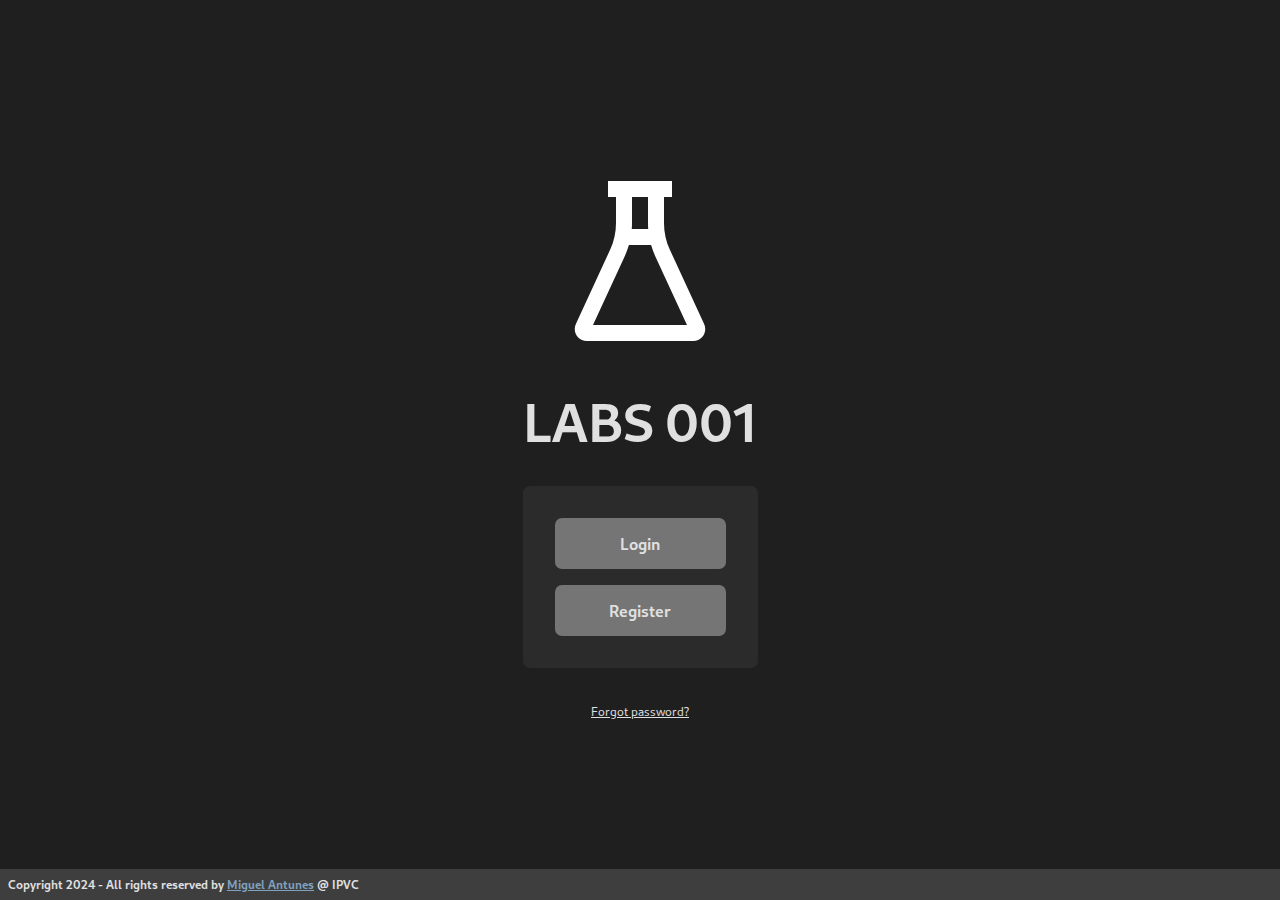
<file: index.html>
<!DOCTYPE html>
<html lang="en">
  <head>
    <meta charset="utf-8"/>
    <meta name="viewport" content="width=device-width, initial-scale=1.0"/>
    <meta http-equiv="x-ua-Compatible" content="ie=edge"/>
    <title>pw-labs-001 - login</title>
    <link rel="stylesheet" href="css/style.css"/>
    <link rel="icon" href="./favicon.ico" type="image/x-icon"/>
  </head>
  <body>
    <main>
      <div>
        <img src="assets/flask.svg" alt="Flask Logo" class="logo-img"/>
      </div>
      <h1 class="banner banner-center">LABS 001</h1>
      <div class="index-login">
        <a href="login.html" class="button-base button-shape-pill button-black">Login</a>
        <a href="signup.html" class="button-base button-shape-pill button-black">Register</a>
      </div>
      <div class="forgot-pwd">
        <a href="forgot-pwd.html" class="forgot-pwd-link">Forgot password?</a>
      </div>
      <div class="footer">Copyright 2024 - All rights reserved by <a class="mail-link" href="mailto:miguelangelo@ipvc.pt">Miguel Antunes</a> @ IPVC</div>
    </main>
  </body>
</html>
</file>
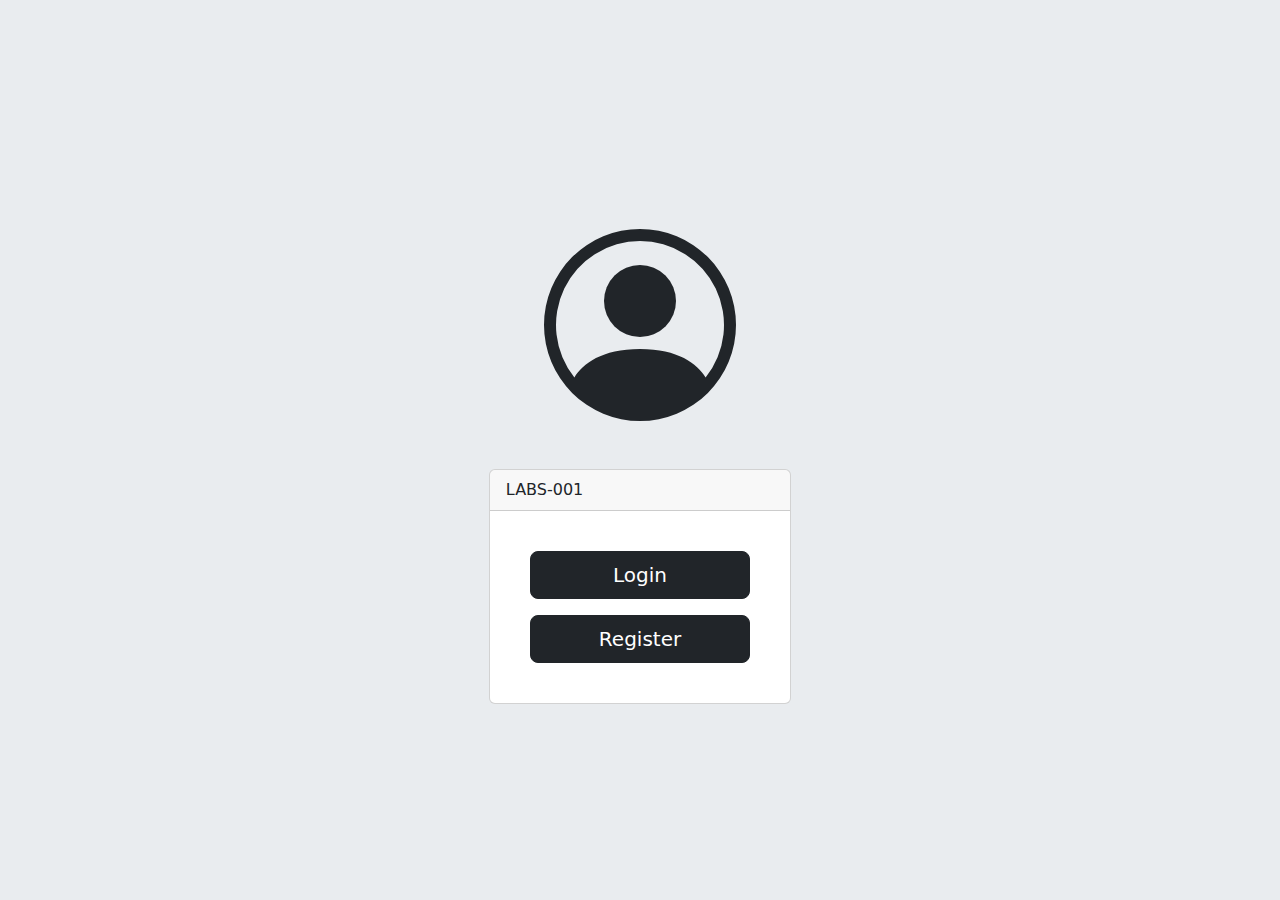
<file: pw-bootstrap/index.html>
<!doctype html>
<html lang="en">
<head>
    <meta charset="utf-8">
    <meta name="viewport" content="width=device-width, initial-scale=1.0">
    <title>bootstrap conversion</title>
    <link href="https://cdn.jsdelivr.net/npm/bootstrap@5.3.3/dist/css/bootstrap.min.css" rel="stylesheet" integrity="sha384-QWTKZyjpPEjISv5WaRU9OFeRpok6YctnYmDr5pNlyT2bRjXh0JMhjY6hW+ALEwIH" crossorigin="anonymous">
</head>
<body class="bg-body-secondary d-flex flex-column justify-content-center vh-100 align-items-center">
    <div class="p-5">
        <svg xmlns="http://www.w3.org/2000/svg" width="192" height="192" fill="currentColor" class="bi bi-person-circle" viewBox="0 0 16 16">
            <path d="M11 6a3 3 0 1 1-6 0 3 3 0 0 1 6 0"/>
            <path fill-rule="evenodd" d="M0 8a8 8 0 1 1 16 0A8 8 0 0 1 0 8m8-7a7 7 0 0 0-5.468 11.37C3.242 11.226 4.805 10 8 10s4.757 1.225 5.468 2.37A7 7 0 0 0 8 1"/>
          </svg>
      </svg>
    </div>
    <div class="card mb-3">
        <div class="card-header">LABS-001</div>
        
    <!-- <div class="card d-flex flex-column justify-content-center vh-100 align-items-center" style="width: 800px;"> -->
            <div class="card-body row gap-3 m-4 justify-content-center">
        <!-- <div class="d-flex flex-column justify-content-center vh-100 align-items-center gap-3"> -->
            <!-- <button type="button" class="btn btn-dark btn-lg col-md-3">Login</button> -->
                <a href="#" class="btn btn-dark btn-lg">Login</a>
                <a href="#" class="btn btn-dark btn-lg">Register</a>
            </div>
        </div>
    </body>
</html>
</file>
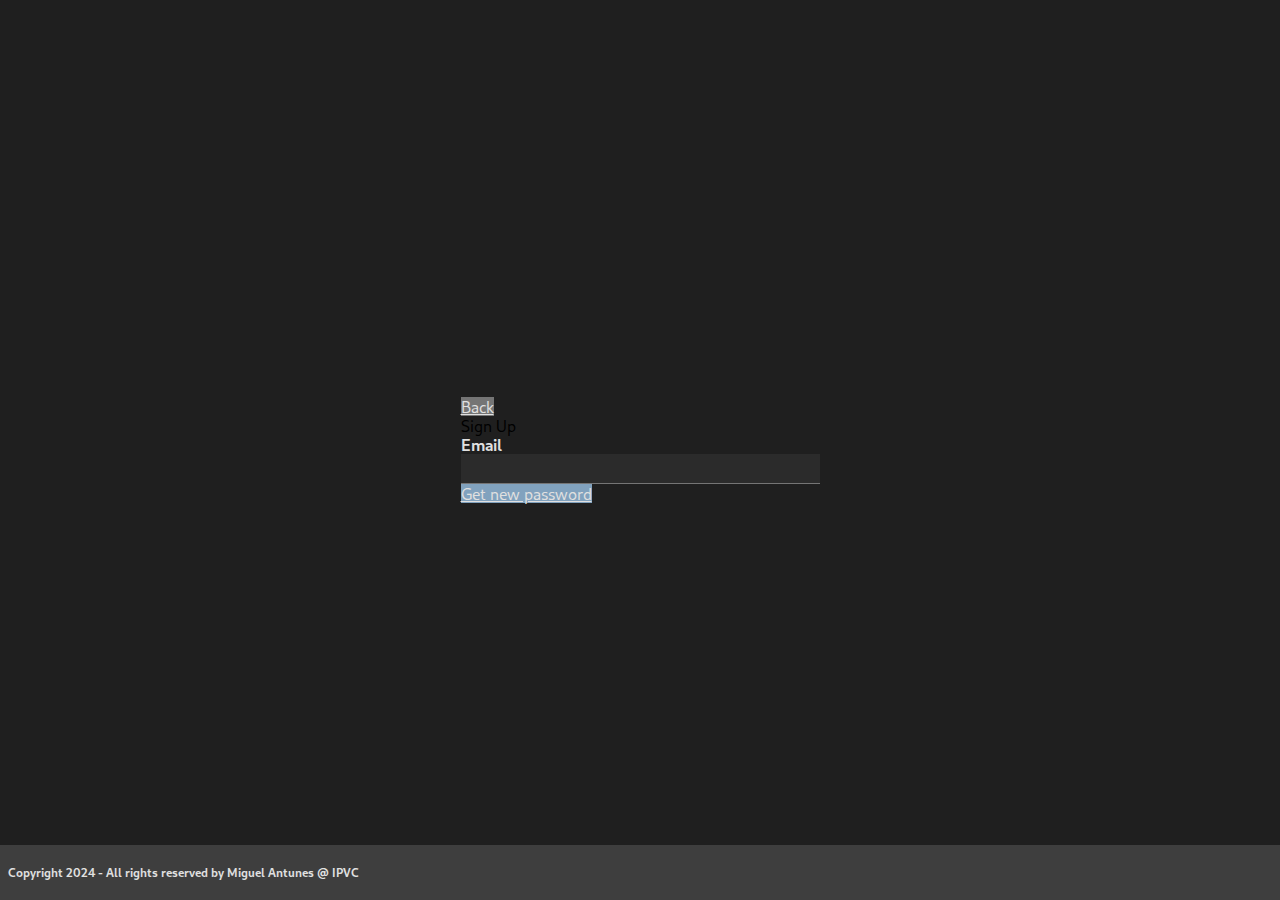
<file: forgot-password.html>
<!DOCTYPE html>
<html lang="en">
  <head>
        <meta charset="UTF-8">
        <meta name="viewport" content="width=device-width, initial-scale=1.0">
        <meta http-equiv="X-UA-Compatible" content="ie=edge">
        <title>pw-labs-001</title>
        <link rel="stylesheet" href="css/style.css">
        <link rel="icon" href="./favicon.ico" type="image/x-icon">
  </head>
    <body>
        <main>
          <div>
            <a href="index.html" class="button-base button-shape-pill-small button-black">Back</a>
          </div>
          <div class="content-center">
            <div>
              <div class="form-header">
                Sign Up
              </div>
              <div class="form-login">
                <div class="form-content">
                  <label for="name">Email<input class="gnome-input" type="text" placeholder="" id="name" name="femail"></label>
                  <a href="#" class="button-base button-shape-flex button-blue">Get new password</a>
                </div>
              </div>
        </div>
      </div>
      <div class="footer">
        <p class="copyright">Copyright 2024 - All rights reserved by Miguel Antunes @ IPVC</p>
      </div>
        </main>    
    </body>
</html>
</file>
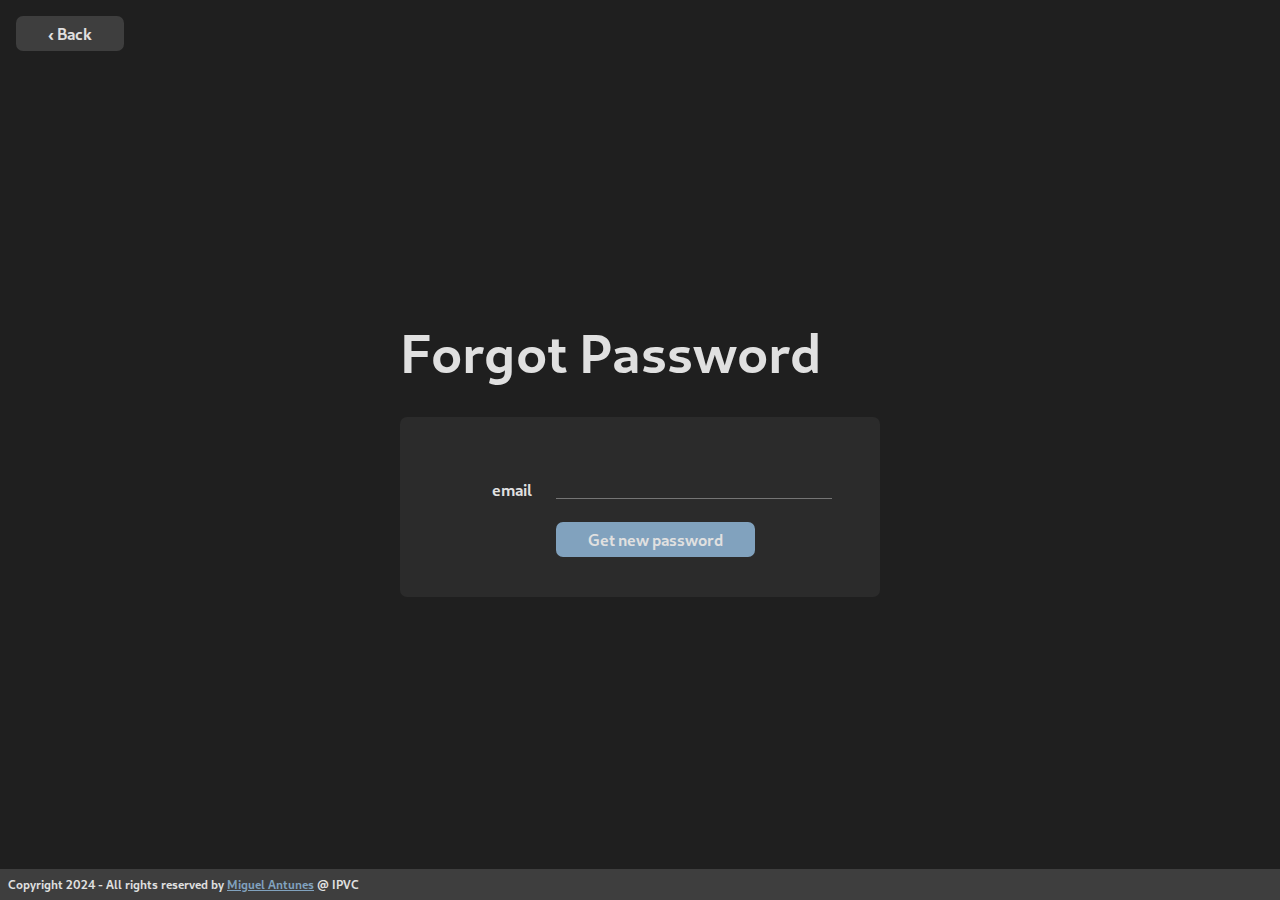
<file: forgot-pwd.html>
<!DOCTYPE html>
<html lang="en">
  <head>
    <meta charset="utf-8" />
    <meta name="viewport" content="width=device-width, initial-scale=1.0" />
    <meta http-equiv="x-ua-compatible" content="ie=edge" />
    <title>pw-labs-001 - forgot password</title>
    <link rel="stylesheet" href="css/style.css" />
    <link rel="icon" href="./favicon.ico" type="image/x-icon" />
  </head>
  <body>
    <main>
      <div>
        <a class="back-button" href="index.html">‹ Back</a>
      </div>
      <h1 class="banner banner-left">Forgot Password</h1>
      <div class="forgot-main-form">
        <div class="forgot-email-label">
          <label for="email">email</label>
        </div>
        <div class="forgot-email-input">
          <input type="email" id="email" name="email" />
        </div>
        <div class="forgot-button-label">
          <button name="signup" class="forgot-pwd-button">Get new password</button>
        </div>
      </div>
      <div class="footer">Copyright 2024 - All rights reserved by <a class="mail-link" href="mailto:miguelangelo@ipvc.pt">Miguel Antunes</a> @ IPVC</div>
    </main>
  </body>
</html>
</file>
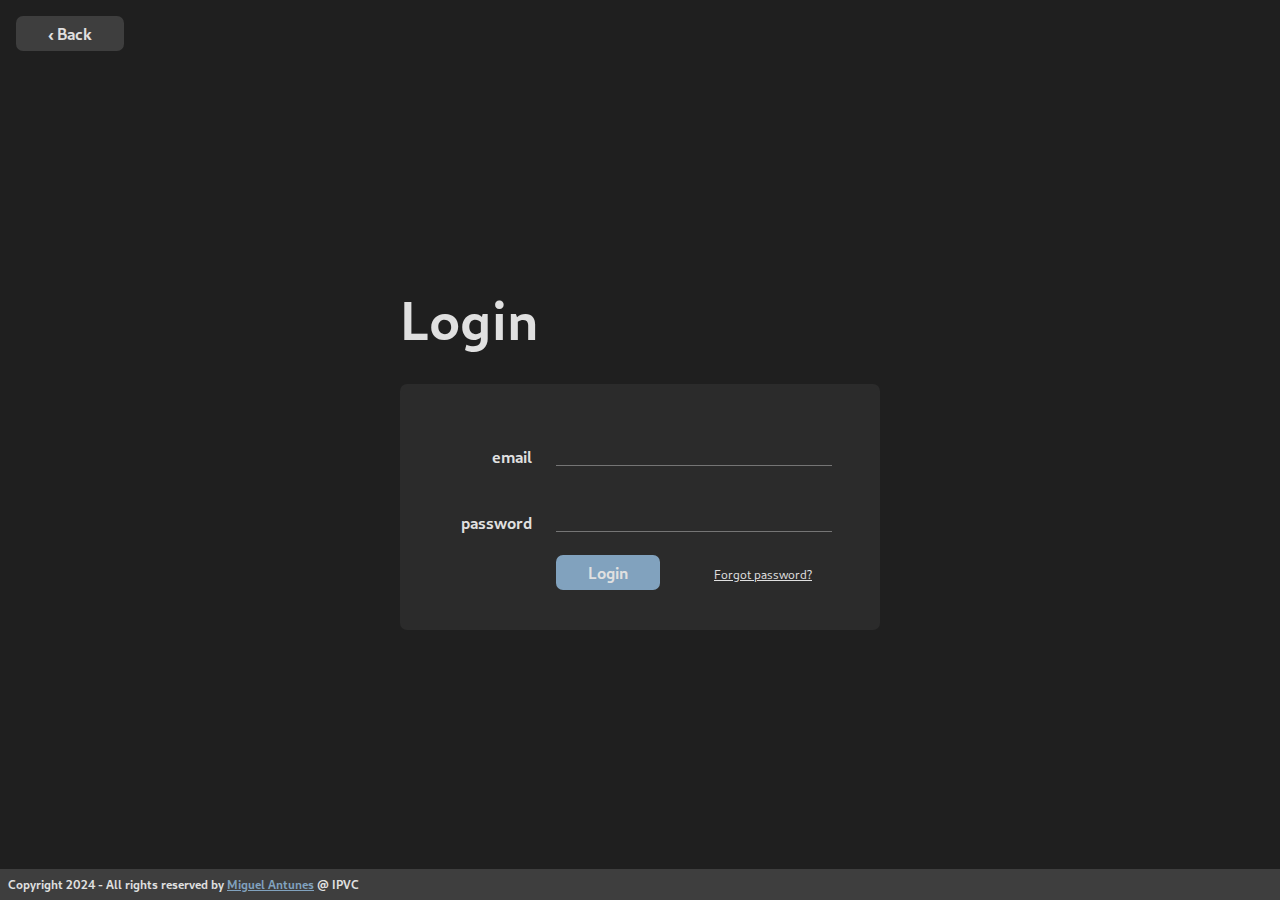
<file: login.html>
<!doctype html>
<html lang="en">
  <head>
    <meta charset="utf-8">
    <meta name="viewport" content="width=device-width, initial-scale=1.0">
    <meta http-equiv="x-ua-compatible" content="ie=edge">
    <title>pw-labs-001 - login page</title>
    <link rel="stylesheet" href="css/style.css">
    <link rel="icon" href="./favicon.ico" type="image/x-icon">
  </head>
    <body>
        <main>
          <div>
            <a class="back-button" href="index.html">‹ Back</a>
          </div>
            <h1 class="banner banner-left">Login</h1>
            <div class="login-main">
              <div class="email-label">
                <label for="email">email</label>
              </div>
              <div class="pwd-label">
                <label for="pwd">password</label>
              </div>
              <div class="email-input">
                <input type="email" id="email" name="email">
              </div>
              <div class="pwd-input">
                <input type="password" id="pwd" name="pwd">
              </div>
              <div class="login-label">
                <button name="login" class="login-button">Login</button>
              </div>
              <div class="forgot-pwd-label">
                <a class="pwd-link" href="forgot-pwd.html">Forgot password?</a>
              </div>
            </div>
            <div class="footer">Copyright 2024 - All rights reserved by <a class="mail-link" href="mailto:miguelangelo@ipvc.pt">Miguel Antunes</a> @ IPVC</div>
        </main>    
    </body>
</html>
</file>
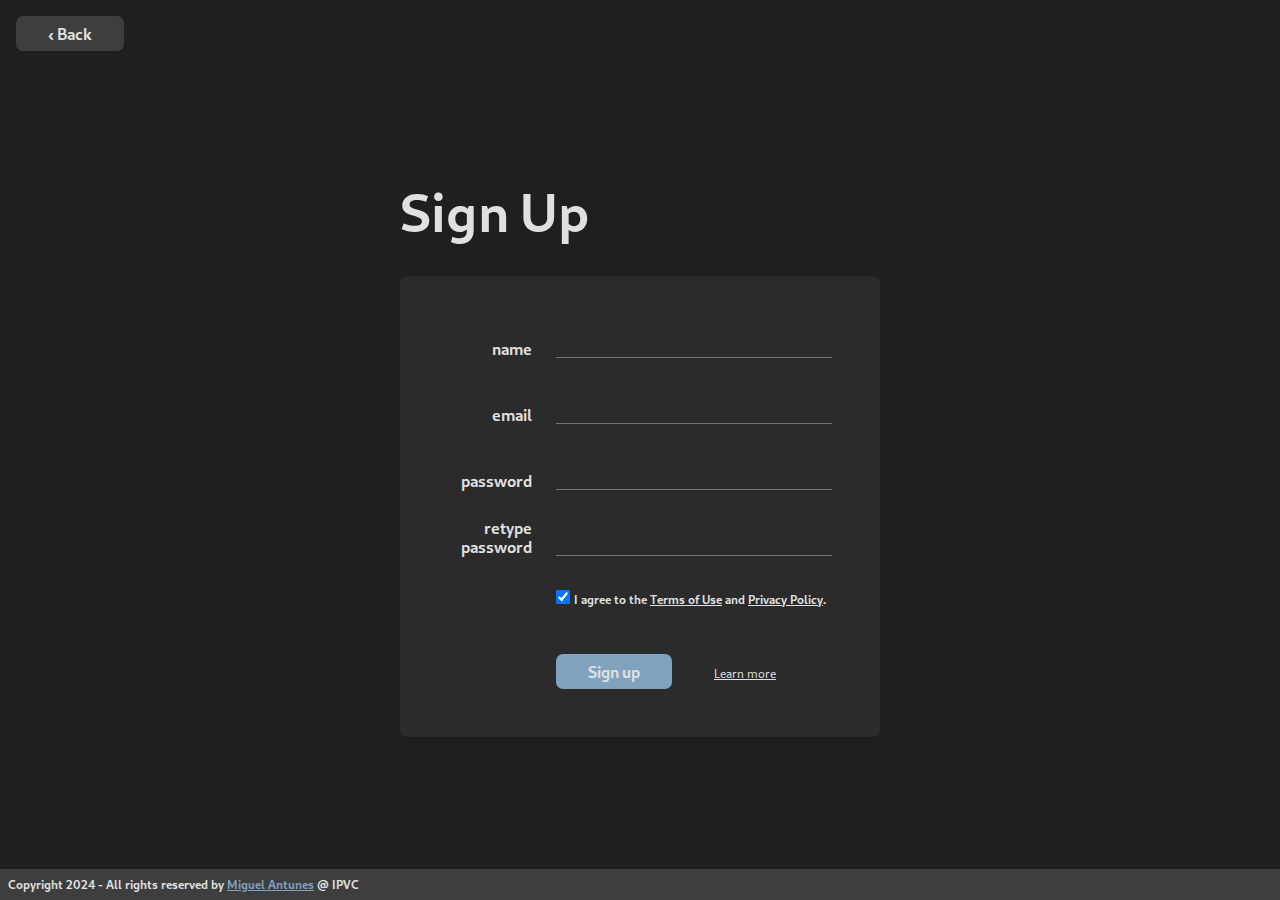
<file: signup.html>
<!doctype html>
<html lang="en">
  <head>
    <meta charset="utf-8">
    <meta name="viewport" content="width=device-width, initial-scale=1.0">
    <meta http-equiv="x-ua-Compatible" content="ie=edge">
    <title>pw-labs-001</title>
    <link rel="stylesheet" href="css/style.css">
    <link rel="icon" href="./favicon.ico" type="image/x-icon">
  </head>
    <body>
        <main>
          <div>
            <a class="back-button" href="index.html">‹ Back</a>
          </div>
          <h1 class="banner banner-left">Sign Up</h1>
          <div class="signup-main">
            <div class="signup-name-label">
              <label for="name">name</label>
            </div>
            <div class="signup-email-label">
              <label for="email">email</label>
            </div>
            <div class="signup-password-label">
              <label for="password">password</label>
            </div>
            <div class="signup-repassword-label">
              <label for="password">retype password</label>
            </div>       
            <div class="signup-agree-label">
              <input type="checkbox" checked="checked" id="check-agree" name="check-agree">
              <label class="signup-agree-link" for="agree">I agree to the <a class="signup-links" href="#">Terms of Use</a> and <a class="signup-links" href="#">Privacy Policy</a>.</label>
            </div>
            <div class="signup-name-input">
              <input type="text" id="name" name="name">
            </div>
            <div class="signup-email-input">
              <input type="email" id="email" name="email">
            </div>
            <div class="signup-pwd-input">
              <input type="password" id="pwd" name="pwd">
            </div>
            <div class="signup-pwd-retype-input">
              <input type="password" id="retype-pwd" name="retype-pwd">
            </div>
            <div class="signup-button-label">
              <button name="signup" class="signup-button">Sign up</button>
            </div>
            <div class="signup-learmore-label">
              <a class="signup-links" href="#">Learn more</a>
            </div>
          </div>
          <div class="footer">Copyright 2024 - All rights reserved by <a class="mail-link" href="mailto:miguelangelo@ipvc.pt">Miguel Antunes</a> @ IPVC</div>
        </main>    
    </body>
</html>
</file>
<file: css/style.css>
@font-face {
    font-family: 'CantarellRegular';
    src: url('../fonts/cantarell-regular.otf') format('opentype');
    font-weight: normal;
    font-style: normal;
}

@font-face {
    font-family: 'CantarellBold';
    src: url('../fonts/cantarell-bold.otf') format('opentype');
    font-weight: normal;
    font-style: bold;
}

@font-face {
    font-family: 'CantarellExtraBold';
    src: url('../fonts/cantarell-extrabold.otf') format('opentype');
    font-weight: normal;
    font-style: bold;
}

@font-face {
    font-family: 'CantarellThin';
    src: url('../fonts/cantarell-light.otf') format('opentype');
    font-weight: normal;
    font-style: light;
}

:root {
    /* PALETTE */
    --dark-1: #1f1f1f;
    --dark-2: #2b2b2b;
    --dark-3: #373737;
    --dark-4: #3e3e3e;
    --dark-5: #414141;
    --dark-6: #4e4e4e;
    --dark-7: #757575;
    --dark-8: #c5c8c6;
    --white: #e0e0e0;
    --red: #cc6666;
    --blue: #81a2be;
    --green: #b5bd68;
    --yellow: #f0c674;
    /* FONT SIZE */
    --x-12: 12px;
    --x-14: 14px;
    --x-16: 16px;
    --x-18: 18px;
    --x-20: 20px;
    --x-24: 24px;
    --x-28: 28px;
    --x-32: 32px;
    --x-36: 36px;
    --x-42: 42px;
    --x-48: 48px;
    --x-54: 54px;
    --x-60: 60px;
    --x-68: 68px;
    --x-76: 76px;
    --x-84: 84px;
    --x-92: 92px;
    /* GRID POSITION */
    --l1-c1: 1 / 1 / 1 / 1;
    --l1-c2: 2 / 1 / 2 / 1;
    --l2-c2: 2 / 2 / 2 / 2;
    --l3-c1: 3 / 1 / 3 / 1;
    --l3-c2: 3 / 2 / 3 / 2;
    --l3-c3: 3 / 3 / 3 / 3;
    --l4-c1: 4 / 1 / 4 / 1;
    --l5-c2: 5 / 2 / 5 / 2;
    --l6-c2: 6 / 2 / 6 / 2;
    --l6-c3: 6 / 3 / 6 / 3;
    --l1-c2-s2: 1 / 2 / 1 / span 2;
    --l2-c2-s2: 2 / 2 / 2 / span 2;
    --l3-c2-s2: 3 / 2 / 3 / span 2;
    --l4-c2-s2: 4 / 2 / 4 / span 2;
    --l5-c2-s2: 5 / 2 / 5 / span 2;
}

/*****************/
/* MAIN ELEMENTS */
/*****************/

body {
    align-items: center;
    background: var(--dark-1);
    display: flex;
    font-family: 'CantarellRegular', sans-serif;
    height: 100vh;
    justify-content: center;
    margin: auto;
}

label {
    color: var(--white);
    font-family: 'CantarellBold';
    font-size: var(--x-16);
}

input {
    background-color: var(--dark-2);
    border: none;
    border-bottom: 1px solid var(--dark-7);
    box-sizing: border-box;
    color: var(--white);
    font-family: 'CantarellRegular';
    font-size: var(--x-14);
    padding: 8px 0 4px 8px;
    width: 100%;
    /*border-top-left-radius: 7px;
    border-top-right-radius: 7px;*/
}

input:focus {
    background-color: var(--dark-3);
    border-bottom: 1px solid var(--white);
    caret-color: var(--blue);
    outline: none;
    transition: 0.5s;
}

input[type='checkbox']{
    top: 0;
    left: 0;
    margin: 0;
    width: 14px;
    height: 14px;
    cursor: pointer;
}

/*********/
/* GRIDS */
/*********/

.index-login {
    display: grid;
    column-gap: 8px;
    row-gap: 16px;
    /*gap: 32px;*/
    background: var(--dark-2);
    border-radius: 7px;
    /*justify-items: center;*/
    align-items: center;
    padding: var(--x-32);
}

.login-main {
    display: grid;
    grid-template-columns: 100px 150px 150px;
    grid-template-rows: 50px 50px 50px;
    column-gap: 8px;
    row-gap: 16px;
    /*gap: 32px;*/
    background: var(--dark-2);
    border-radius: 7px;
    /*justify-items: center;*/
    align-items: center;
    padding: var(--x-32);
}

.forgot-main-form {
    display: grid;
    grid-template-columns: 100px 150px 150px;
    grid-template-rows: 50px 50px;
    column-gap: 8px;
    row-gap: 16px;
    /*gap: 32px;*/
    background: var(--dark-2);
    border-radius: 7px;
    /*justify-items: center;*/
    align-items: center;
    padding: var(--x-32);
}

.signup-main {
    display: grid;
    grid-template-columns: 100px 150px 150px;
    grid-template-rows: 50px 50px 50px 50px 50px;
    column-gap: 8px;
    row-gap: 16px;
    /*gap: 32px;*/
    background: var(--dark-2);
    border-radius: 7px;
    /*justify-items: center;*/
    align-items: center;
    padding: var(--x-32);
}

/**********/
/* LABELS */
/**********/

.email-label,.forgot-email-label,.signup-name-label {
    grid-area: var(--l1-c1);
    padding: 16px 0 0 0;
    text-align: right;
    align-self: end;
}

.pwd-label,.signup-email-label {
    grid-area: var(--l1-c2);
    padding: 16px 0 0 0;
    text-align: right;
    align-self: end;
}

.login-label {
    grid-area: var(--l3-c2);
    padding: 16px;
}

.forgot-pwd-label {
    grid-area: var(--l3-c3);
    align-self: center;
    padding: 16px;
}

.forgot-button-label {
    grid-area: var(--l2-c2);
    padding: 16px;
    width: max-content;
}

.signup-password-label {
    grid-area: var(--l3-c1);
    padding: 16px 0 0 0;
    text-align: right;
    align-self: end;
}

.signup-repassword-label {
    grid-area: var(--l4-c1);
    padding: 16px 0 0 0;
    text-align: right;
    align-self: end;
}

.signup-button-label {
    grid-area: var(--l6-c2);
    padding: 16px;
}

.signup-learmore-label {
    grid-area: var(--l6-c3);
    align-self: center;
    padding: 16px;
}

.signup-agree-label {
    grid-area: var(--l5-c2-s2);
    align-self: center;
    padding: 16px;
}

/**********/
/* INPUTS */
/**********/

.email-input,.forgot-email-input,.signup-name-input {
    grid-area: var(--l1-c2-s2);
    padding: 16px 16px 0 16px;
    align-self: end;
}

.pwd-input,.signup-email-input {
    grid-area: var(--l2-c2-s2);
    padding: 16px 16px 0 16px;
    align-self: end;
}

.signup-pwd-input {
    grid-area: var(--l3-c2-s2);
    padding: 16px 16px 0 16px;
    align-self: end;
}

.signup-pwd-retype-input {
    grid-area: var(--l4-c2-s2);
    padding: 16px 16px 0 16px;
    align-self: end;
}

.signup-agree-input {
    grid-area: var(--l5-c2);
    align-self: center;
    padding: 16px;
}


/***********/
/* BUTTONS */
/***********/

.button-base {
    display: inline-block;
    box-sizing: border-box;
    vertical-align: baseline;
    position: relative;
}

.button-shape-pill {
    font-family: 'CantarellBold';
    text-decoration: none;
    font-size: var(--x-16);
    text-align: center;
    padding: 16px;
    border-radius: 7px;
}

.button-blue {
    color: var(--white);
    background-color: var(--blue);
}

.button-red {
    color: var(--white);
    background-color: var(--red);
}

.button-green {
    color: var(--dark-2);
    background-color: var(--green);
}

.button-yellow {
    color: var(--dark-2);
    background-color: var(--yellow);
}

.button-black {
    color: var(--white);
    background-color: var(--dark-7);
}

.back-button {
    position: fixed;
    top: 16px;
    left: 16px;
    font-family: 'CantarellBold';
    font-size: var(--x-16);
    background-color: var(--dark-4);
    color: var(--white);
    border: none;
    border-radius: 7px;
    text-decoration: none;
    padding: 8px 32px 8px 32px;
    cursor: pointer;
}

.login-button,.signup-button,.forgot-pwd-button {
    font-family: 'CantarellBold';
    font-size: var(--x-16);
    background-color: var(--blue);
    color: var(--white);
    border: none;
    border-radius: 7px;
    text-decoration: none;
    padding: 8px 32px 8px 32px;
    cursor: pointer;
}

.back-button:hover,.login-button:hover,.signup-button:hover,.forgot-pwd-button:hover {
    background-color: var(--dark-7);
    transition: 0.5s;
}

.signup-links:hover,.forgot-pwd-link:hover,.pwd-link:hover {
    color: var(--blue);
    transition: 0.5s;
}

/*********/
/* LINKS */
/*********/

.signup-links,.signup-agree-link,.pwd-link {
    font-size: var(--x-12);
    background-color: var(--dark-2);
    color: var(--white);
}

.forgot-pwd-link {
    font-size: var(--x-12);
    color: var(--white);
}

.mail-link {
    font-size: var(--x-12);
    background-color: var(--dark-4);
    color: var(--blue);
}

.forgot-pwd {
    padding: 32px;
    text-align: center;
}

/********/
/* MISC */
/********/

.logo-img {
    display: block;
    margin: auto;
    width: 192px;
    height: auto;
    padding: 16px;
}

.footer {
    position: fixed;
    text-align: left;
    left: 0px;
    bottom: 0px;
    width: 100%;
    background-color: var(--dark-4);
    color: var(--white);
    font-size: var(--x-12);
    font-family: 'CantarellBold';
    padding: 8px 0 8px 8px;
    margin: 8px 0 0 0;
}

.banner {
    font-family: 'CantarellBold';
    color: var(--white);
    font-size: var(--x-54);
    margin-top: var(--x-16);
    margin-bottom: var(--x-32);
}

.banner-center {
    text-align: center;
}

.banner-left {
    text-align: left;
    /*width: fit-content;*/
}

.banner-right {
    text-align: right;
}
</file>
